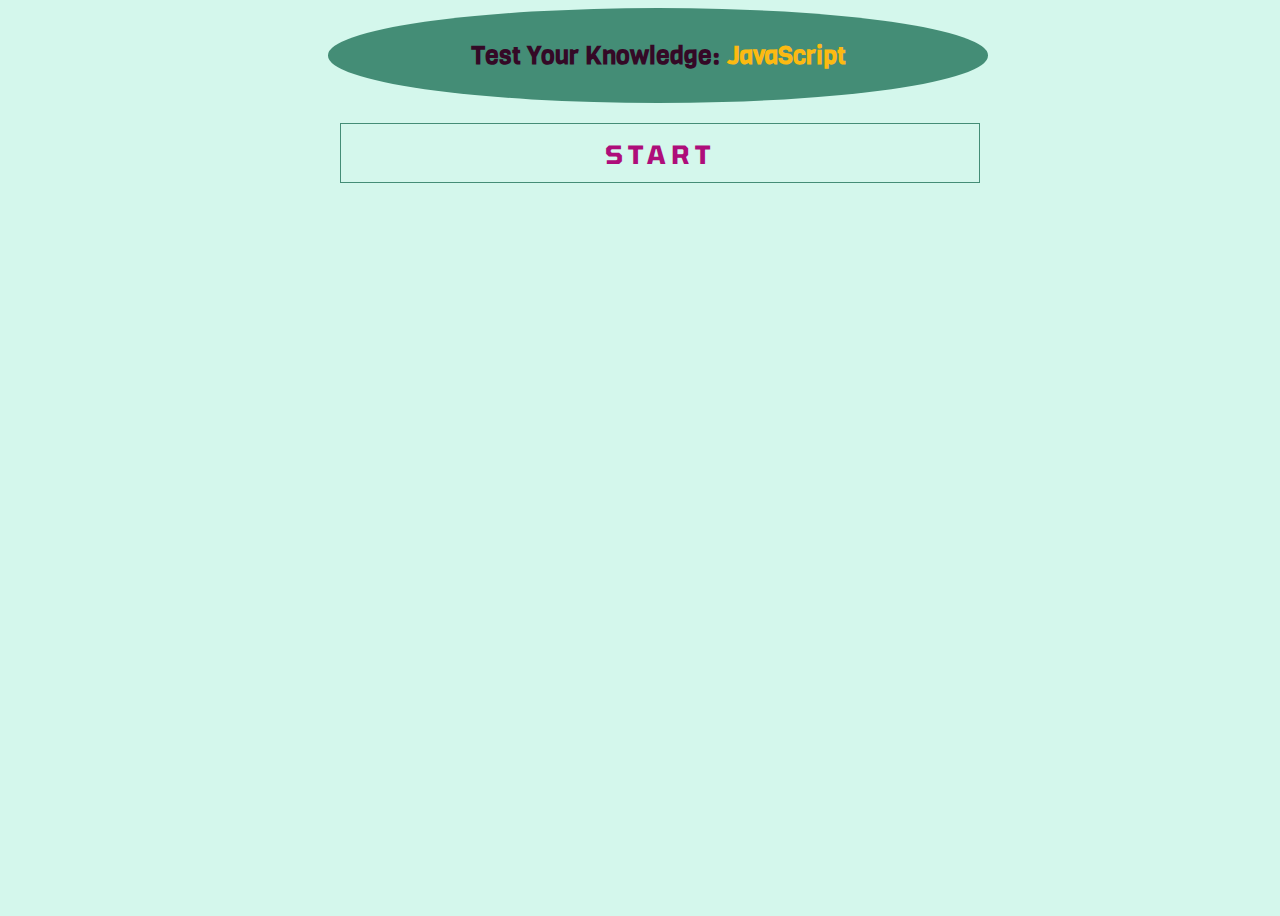
<file: index.html>
<!DOCTYPE html>
<html lang="en">

<head>
    <meta charset="UTF-8">
    <title>Code Quiz</title>
    <link rel="stylesheet" href="style4.css">
    <link href="https://fonts.googleapis.com/css?family=Viga&display=swap" rel="stylesheet">
    <link href="https://fonts.googleapis.com/css?family=Inconsolata&display=swap" rel="stylesheet">
    <link href="https://fonts.googleapis.com/css?family=Tomorrow&display=swap" rel="stylesheet">
</head>

<body>
    <script type="text/javascript" src="https://cdnjs.cloudflare.com/ajax/libs/jquery/3.2.1/jquery.min.js"></script>
    <header>
        <h1 id="h1">Test Your Knowledge:</h1>
        <h2 id="h2">JavaScript</h2>


    </header>

    <button id="start">START</button>


    <div class="main">



        <div id="test">
            <div id="Qnumber"></div>
            <div id="progress"></div>

            <div id="question"></div><br>

            <div id="choices">
                <form id="radioButtons">
                    <div id="Q1">
                        <input type="radio" name="choices" value="0">A:
                        <p id="chA"></p><br>

                        <input type="radio" name="choices" value="1">B:
                        <p id="chB"></p><br>

                        <input type="radio" name="choices" value="2">C:
                        <p id="chC"></p><br>

                        <input type="radio" name="choices" value="3">D:
                        <p id="chD"></p><br>
                    </div>

                </form>

            </div><br>

            <div id="timer"></div><br>
            <div id="scoreContainer"></div>

            <button id="submit">
            Submit
            </button>

        </div>

        <div id="scores">
        </div>



    </div>


    <script src="./script4.js "></script>
</body>

</html>
</file>
<file: style4.css>
body {
    width: 100%;
    background-color: #D4F7EC;
    height: 100vh;
}

header {
    padding: 10px;
    font-family: 'Viga', sans-serif;
    background-color: #448D76;
    font-size: 30px;
    text-align: center;
    position: relative;
    width: 50%;
    left: 25%;
    border-radius: 50%;
}

h1 {
    color: #340926;
    font-size: smaller;
    display: inline-block;
    background-color: #448D76;
}

h2 {
    color: #FCBA12;
    font-size: smaller;
    display: inline-block;
    background-color: #448D76;
}

#start {
    background-color: #D4F7EC;
    color: #AE0D7A;
    border: #448D76 solid 1px;
    position: absolute;
    padding: 15px;
    margin: 20px;
    width: 50%;
    height: 60px;
    font-family: 'Tomorrow', sans-serif;
    font-size: 25px;
    letter-spacing: 6px;
    font-weight: bold;
    text-align: center;
    left: 25%;
}

#start:hover {
    border: #340926 solid 1px;
    color: #FCBA12;
    background-color: #448D76;
}

.Main {
    position: fixed;
    width: 50%;
    height: 40%;
    top: -10%;
    margin: auto;
}

#Qnumber {
    margin: 5px;
    font-family: 'Viga', sans-serif;
    color: #AE0D7A;
}

#test {
    padding: 10px;
    border: #340926 solid 2px;
    position: absolute;
    border-radius: 10%;
    width: 50%;
    height: 40%;
    top: 18%;
    left: 25%;
}

#submit {
    position: absolute;
    left: 75%;
    bottom: -50px;
    background-color: #448D76;
    color: #D4F7EC;
    font-family: 'Inconsolata', monospace;
    width: 20%;
    height: 15%;
    font-size: 2.2vw;
    text-align: center;
    border: #D4F7EC solid 1px;
    border-radius: 25%;
}

#submit:hover {
    border: #340926 solid 1px;
    color: #FCBA12;
}

#radioButtons {
    color: #AE0D7A
}

#chA {
    display: inline;
    color: black;
}

#chB {
    display: inline;
    color: black;
}

#chC {
    display: inline;
    color: black;
}

#chD {
    display: inline;
    color: black;
}
</file>
